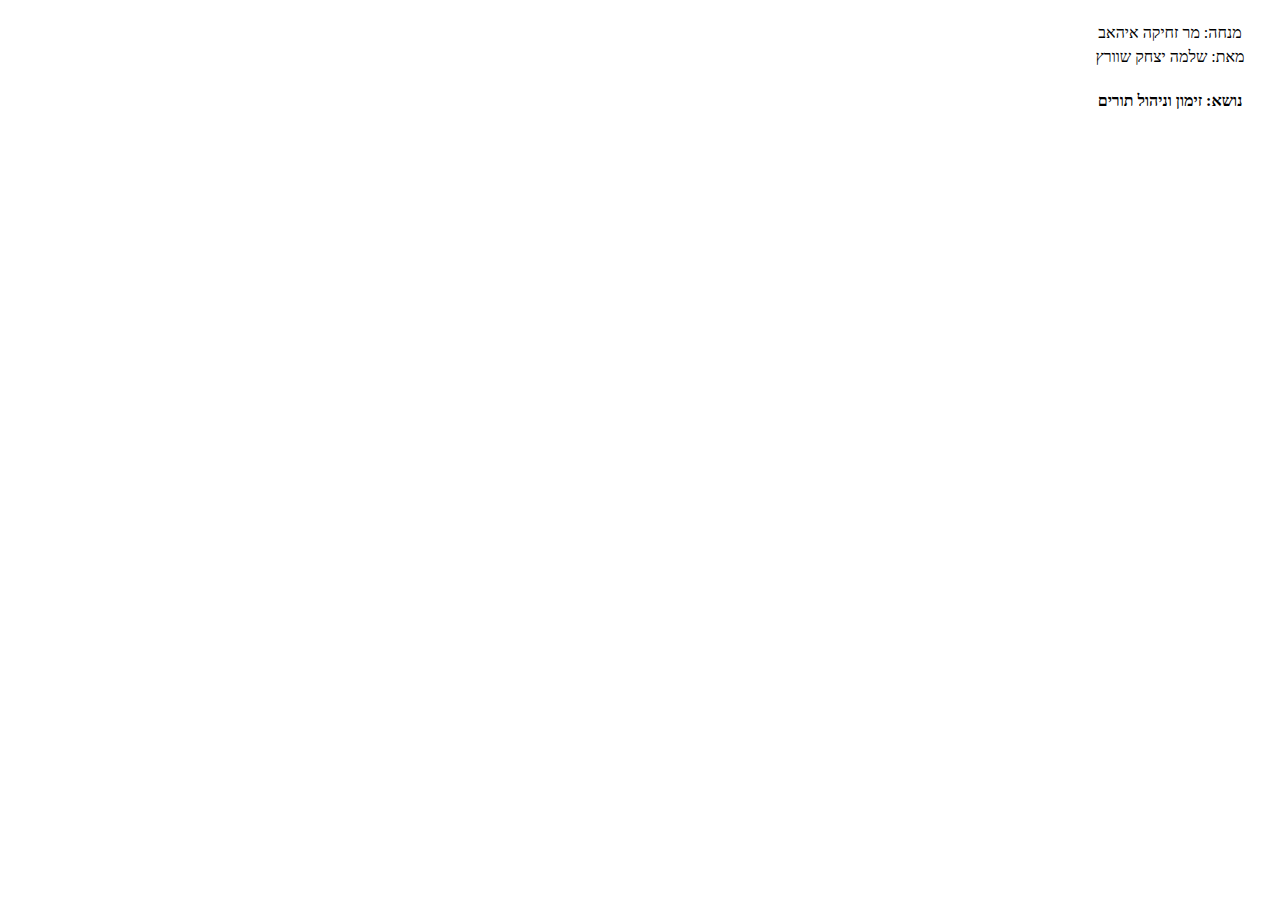
<file: preview.html>
<html>
<head></head>
<link rel="stylesheet" type="text/css" href="preview.css" media="screen" />
<body>

<div class="preview">
	<div>
		<div>מנחה: מר זחיקה איהאב</div>
		<div>מאת: שלמה יצחק שוורץ</div>
	</div>
	<b>נושא: זימון וניהול תורים</b>
</div>

</body>
</html>
</file>
<file: preview.css>
:root {
	--gap: 1.25rem;
	--font-title: 'Rubik';
	--font-body: 'David CLM';
	--background-color: #cee5da;
	--partition-color: #58a481;

	--line-height: 1.5;
}

* {
	direction: rtl;

	box-sizing: border-box;
	
	margin: 0px;
	padding: 0px;
}

.preview {
	line-height: var(--line-height);
	
	width: 220px;
	height: 133px;
	
	padding: var(--gap);
	
	display: flex;
	flex-direction: column;
	gap: var(--gap);
	
	place-content: center;
	text-align: center;
	
	font-size: 16px;
	font-family: var(--font-title);
}
</file>
